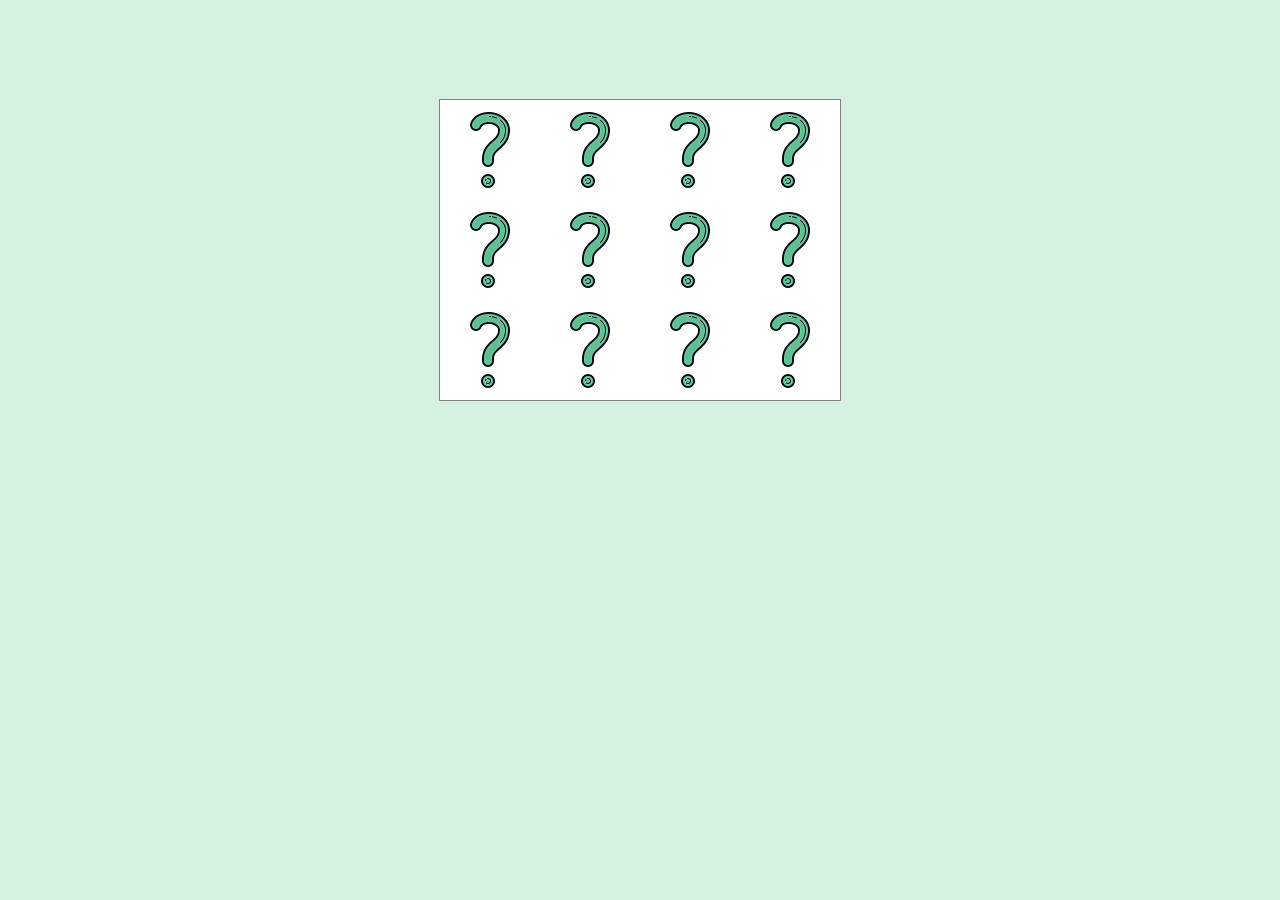
<file: index.html>
<!DOCTYPE html>
<html lang="en">
<head>
    <meta charset="UTF-8">
    <meta http-equiv="X-UA-Compatible" content="IE=edge">
    <meta name="viewport" content="width=device-width, initial-scale=1.0">
    <title>"Find two" Game</title>
<script defer src="bundle.js"></script><link href="main.css" rel="stylesheet"></head>
<body>
    
    <div class="game-grid"></div>

</body>
</html>
</file>
<file: main.css>
@import url(https://fonts.googleapis.com/css2?family=Poppins:wght@300;400;500;600&display=swap);
/*! normalize.css v8.0.1 | MIT License | github.com/necolas/normalize.css */

/* Document
   ========================================================================== */

/**
 * 1. Correct the line height in all browsers.
 * 2. Prevent adjustments of font size after orientation changes in iOS.
 */

html {
  line-height: 1.15; /* 1 */
  -webkit-text-size-adjust: 100%; /* 2 */
}

/* Sections
   ========================================================================== */

/**
 * Remove the margin in all browsers.
 */

body {
  margin: 0;
  padding: 0;
  box-sizing: border-box;
}

/**
 * Render the `main` element consistently in IE.
 */

main {
  display: block;
}

/**
 * Correct the font size and margin on `h1` elements within `section` and
 * `article` contexts in Chrome, Firefox, and Safari.
 */

h1 {
  font-size: 2em;
  margin: 0.67em 0;
}

/* Grouping content
   ========================================================================== */

/**
 * 1. Add the correct box sizing in Firefox.
 * 2. Show the overflow in Edge and IE.
 */

hr {
  box-sizing: content-box; /* 1 */
  height: 0; /* 1 */
  overflow: visible; /* 2 */
}

/**
 * 1. Correct the inheritance and scaling of font size in all browsers.
 * 2. Correct the odd `em` font sizing in all browsers.
 */

pre {
  font-family: monospace, monospace; /* 1 */
  font-size: 1em; /* 2 */
}

/* Text-level semantics
   ========================================================================== */

/**
 * Remove the gray background on active links in IE 10.
 */

a {
  background-color: transparent;
}

/**
 * 1. Remove the bottom border in Chrome 57-
 * 2. Add the correct text decoration in Chrome, Edge, IE, Opera, and Safari.
 */

abbr[title] {
  border-bottom: none; /* 1 */
  text-decoration: underline; /* 2 */
  -webkit-text-decoration: underline dotted;
          text-decoration: underline dotted; /* 2 */
}

/**
 * Add the correct font weight in Chrome, Edge, and Safari.
 */

b,
strong {
  font-weight: bolder;
}

/**
 * 1. Correct the inheritance and scaling of font size in all browsers.
 * 2. Correct the odd `em` font sizing in all browsers.
 */

code,
kbd,
samp {
  font-family: monospace, monospace; /* 1 */
  font-size: 1em; /* 2 */
}

/**
 * Add the correct font size in all browsers.
 */

small {
  font-size: 80%;
}

/**
 * Prevent `sub` and `sup` elements from affecting the line height in
 * all browsers.
 */

sub,
sup {
  font-size: 75%;
  line-height: 0;
  position: relative;
  vertical-align: baseline;
}

sub {
  bottom: -0.25em;
}

sup {
  top: -0.5em;
}

/* Embedded content
   ========================================================================== */

/**
 * Remove the border on images inside links in IE 10.
 */

img {
  border-style: none;
}

/* Forms
   ========================================================================== */

/**
 * 1. Change the font styles in all browsers.
 * 2. Remove the margin in Firefox and Safari.
 */

button,
input,
optgroup,
select,
textarea {
  font-family: inherit; /* 1 */
  font-size: 100%; /* 1 */
  line-height: 1.15; /* 1 */
  margin: 0; /* 2 */
}

/**
 * Show the overflow in IE.
 * 1. Show the overflow in Edge.
 */

button,
input { /* 1 */
  overflow: visible;
}

/**
 * Remove the inheritance of text transform in Edge, Firefox, and IE.
 * 1. Remove the inheritance of text transform in Firefox.
 */

button,
select { /* 1 */
  text-transform: none;
}

/**
 * Correct the inability to style clickable types in iOS and Safari.
 */

button,
[type="button"],
[type="reset"],
[type="submit"] {
  -webkit-appearance: button;
}

/**
 * Remove the inner border and padding in Firefox.
 */

button::-moz-focus-inner,
[type="button"]::-moz-focus-inner,
[type="reset"]::-moz-focus-inner,
[type="submit"]::-moz-focus-inner {
  border-style: none;
  padding: 0;
}

/**
 * Restore the focus styles unset by the previous rule.
 */

button:-moz-focusring,
[type="button"]:-moz-focusring,
[type="reset"]:-moz-focusring,
[type="submit"]:-moz-focusring {
  outline: 1px dotted ButtonText;
}

/**
 * Correct the padding in Firefox.
 */

fieldset {
  padding: 0.35em 0.75em 0.625em;
}

/**
 * 1. Correct the text wrapping in Edge and IE.
 * 2. Correct the color inheritance from `fieldset` elements in IE.
 * 3. Remove the padding so developers are not caught out when they zero out
 *    `fieldset` elements in all browsers.
 */

legend {
  box-sizing: border-box; /* 1 */
  color: inherit; /* 2 */
  display: table; /* 1 */
  max-width: 100%; /* 1 */
  padding: 0; /* 3 */
  white-space: normal; /* 1 */
}

/**
 * Add the correct vertical alignment in Chrome, Firefox, and Opera.
 */

progress {
  vertical-align: baseline;
}

/**
 * Remove the default vertical scrollbar in IE 10+.
 */

textarea {
  overflow: auto;
}

/**
 * 1. Add the correct box sizing in IE 10.
 * 2. Remove the padding in IE 10.
 */

[type="checkbox"],
[type="radio"] {
  box-sizing: border-box; /* 1 */
  padding: 0; /* 2 */
}

/**
 * Correct the cursor style of increment and decrement buttons in Chrome.
 */

[type="number"]::-webkit-inner-spin-button,
[type="number"]::-webkit-outer-spin-button {
  height: auto;
}

/**
 * 1. Correct the odd appearance in Chrome and Safari.
 * 2. Correct the outline style in Safari.
 */

[type="search"] {
  -webkit-appearance: textfield; /* 1 */
  outline-offset: -2px; /* 2 */
}

/**
 * Remove the inner padding in Chrome and Safari on macOS.
 */

[type="search"]::-webkit-search-decoration {
  -webkit-appearance: none;
}

/**
 * 1. Correct the inability to style clickable types in iOS and Safari.
 * 2. Change font properties to `inherit` in Safari.
 */

::-webkit-file-upload-button {
  -webkit-appearance: button; /* 1 */
  font: inherit; /* 2 */
}

/* Interactive
   ========================================================================== */

/*
 * Add the correct display in Edge, IE 10+, and Firefox.
 */

details {
  display: block;
}

/*
 * Add the correct display in all browsers.
 */

summary {
  display: list-item;
}

/* Misc
   ========================================================================== */

/**
 * Add the correct display in IE 10+.
 */

template {
  display: none;
}

/**
 * Add the correct display in IE 10.
 */

[hidden] {
  display: none;
}

* {
  margin: 0;
  padding: 0;
  -webkit-box-sizing: border-box;
          box-sizing: border-box;
}

body {
  background-color: #D6F1DF;
}

.game-grid {
  display: -webkit-box;
  display: -ms-flexbox;
  display: flex;
  -ms-flex-wrap: wrap;
      flex-wrap: wrap;
  height: 300px;
  width: 400px;
  margin: 100px auto 0;
  outline: 1px solid grey;
}

/*# sourceMappingURL=main.css.map*/
</file>
